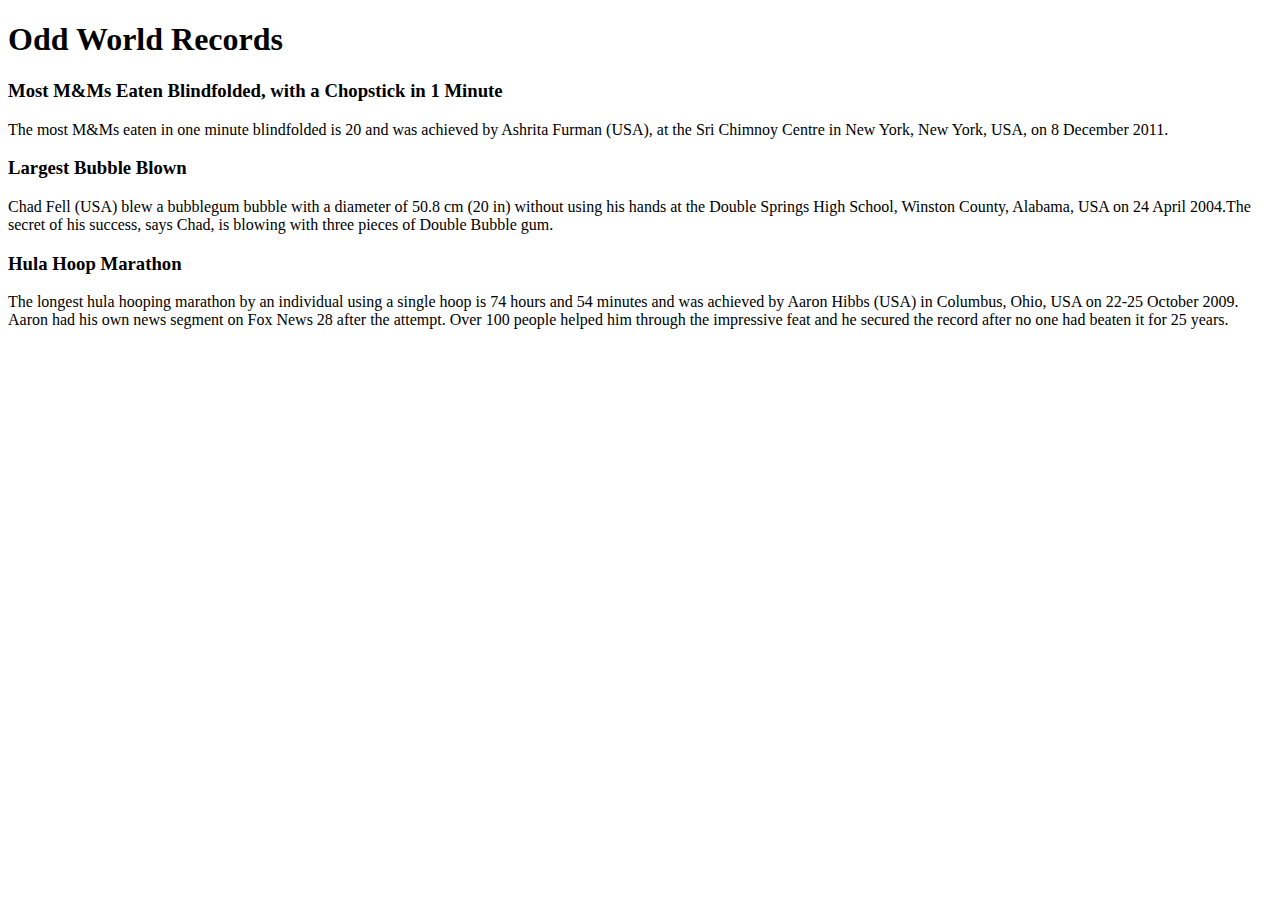
<file: index.html>
<!DOCTYPE html> 
<html> 
<head>
  <!--
  <link rel="stylesheet" type="text/css" href="raw.githubusercontent.com/samucich/mycss/6765959d115b5b2f608c1cab8612c1f03eda3eb3/test1.css">
  
  <link rel="stylesheet" href="style.css">

  <link href="https://cdn.jsdelivr.net/npm/bootstrap@5.1.3/dist/css/bootstrap.min.css" rel="stylesheet" integrity="sha384-1BmE4kWBq78iYhFldvKuhfTAU6auU8tT94WrHftjDbrCEXSU1oBoqyl2QvZ6jIW3" crossorigin="anonymous">
-->
  
    
</head>
  
<body>
  <h1>Odd World Records</h1> 
  <h3>
    Most M&#38;Ms Eaten Blindfolded, with a Chopstick in 
    1 Minute
  </h3>
  <p>
    The most M&#38;Ms eaten in one minute blindfolded is 20 
    and was achieved by Ashrita Furman (USA), at the Sri 
    Chimnoy Centre in New York, New York, USA, on 8 
    December 2011. 
  </p> 

  <h3>Largest Bubble Blown</h3>
  <p> 
    Chad Fell (USA) blew a bubblegum bubble with a 
    diameter of 50.8 cm (20 in) without using his hands 
    at the Double Springs High School, Winston County, 
    Alabama, USA on 24 April 2004.The secret of his success, 
    says Chad, is blowing with three pieces of Double Bubble 
    gum. 
  </p> 

  <h3>Hula Hoop Marathon</h3>
  <p>
    The longest hula hooping marathon by an individual 
    using a single hoop is 74 hours and 54 minutes and 
    was achieved by Aaron Hibbs (USA) in Columbus, Ohio, 
    USA on 22-25 October 2009. Aaron had his own news 
    segment on Fox News 28 after the attempt. Over 100 
    people helped him through the impressive feat and he 
    secured the record after no one had beaten it for 
    25 years. 
  </p> 
</body>
</html>
</file>
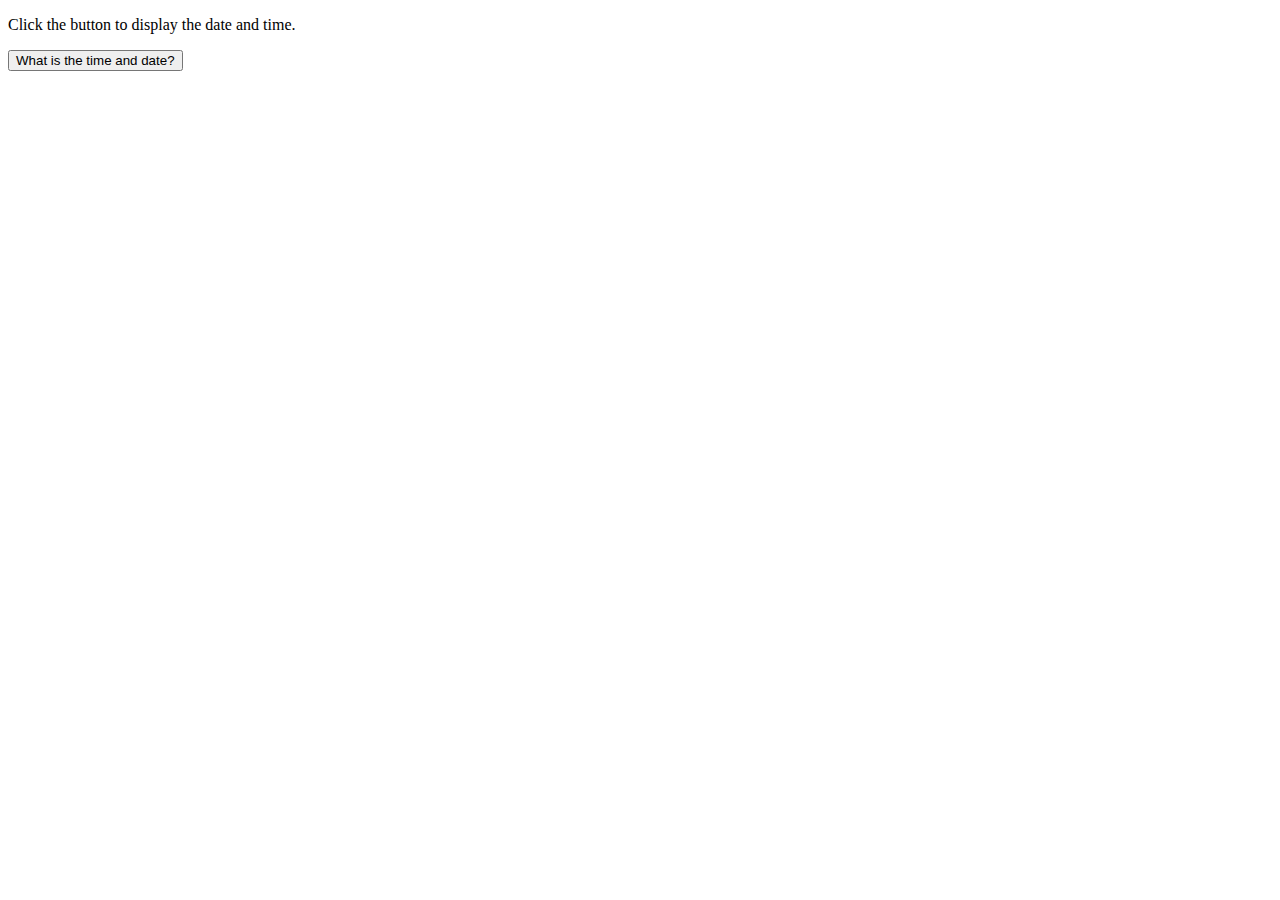
<file: time-date.html>
<!DOCTYPE html>
<html>
  <head>
    
  </head>
  <body>
    <p>Click the button to display the date and time.</p>

    <button onclick="getElementById('demo').innerHTML=Date()">What is the time and date?</button>

    <p id="demo"></p>

  </body>
</html>
</file>
